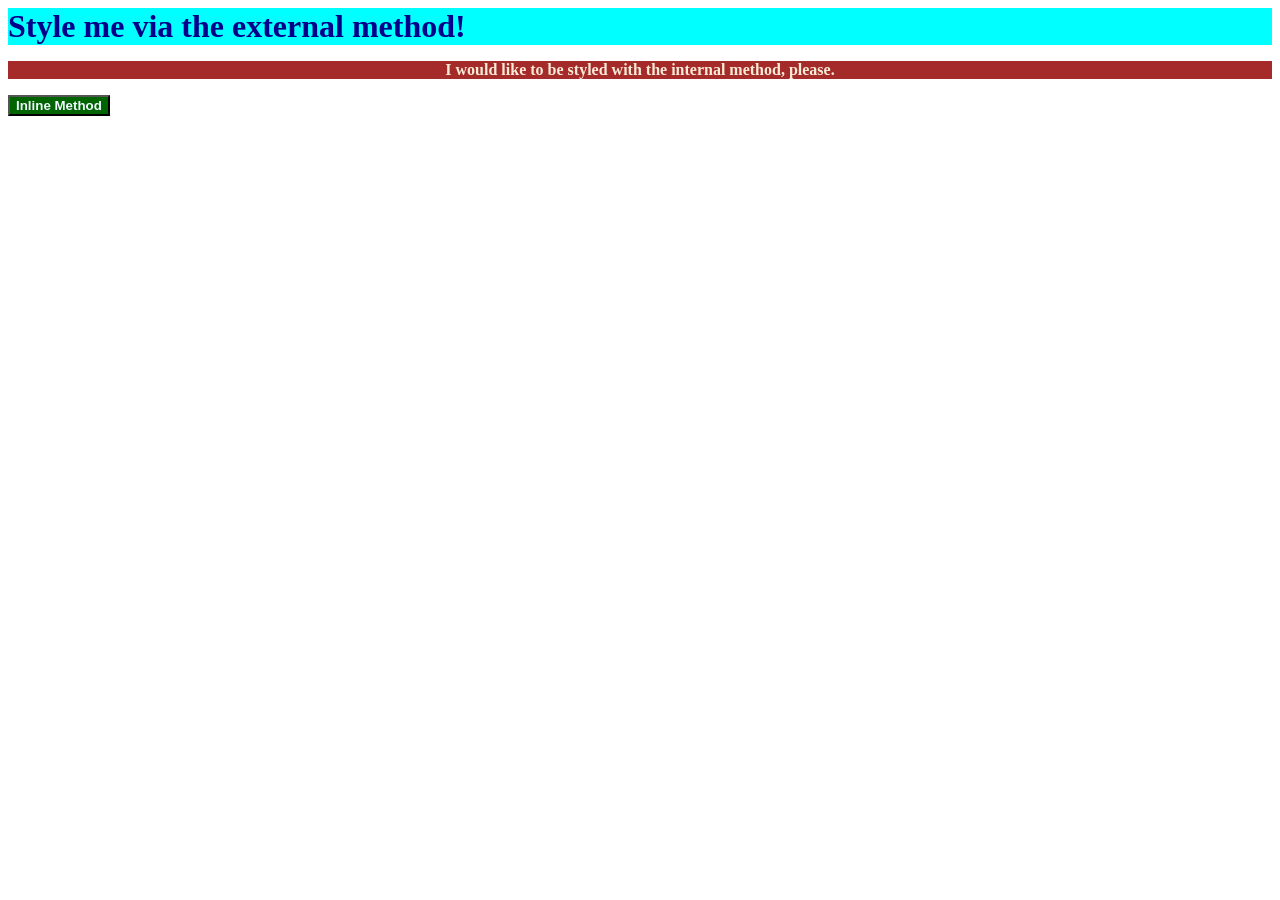
<file: foundations/intro-to-css/01-css-methods/index.html>
<!-- My solution -->
<!DOCTYPE html>
<html lang="en">
  <head>
    <meta charset="UTF-8">
    <meta http-equiv="X-UA-Compatible" content="IE=edge">
    <meta name="viewport" content="width=device-width, initial-scale=1.0">
    <title>Methods for Adding CSS</title>
    <!-- css external method -->
    <link rel="stylesheet" href="style.css">
  </head>
  <body>
    <div>Style me via the external method!</div>
    <!-- css internal method -->
    <style>
      p {
        font-weight: 900;
        text-align: center;
        background-color: brown;
        color: antiquewhite;
      }
    </style>
    <p>I would like to be styled with the internal method, please.</p>
    <!-- inline method -->
    <button style="color: aliceblue; font-weight: 900; background-color: darkgreen;">Inline Method</button>
  </body>
</html>
</file>
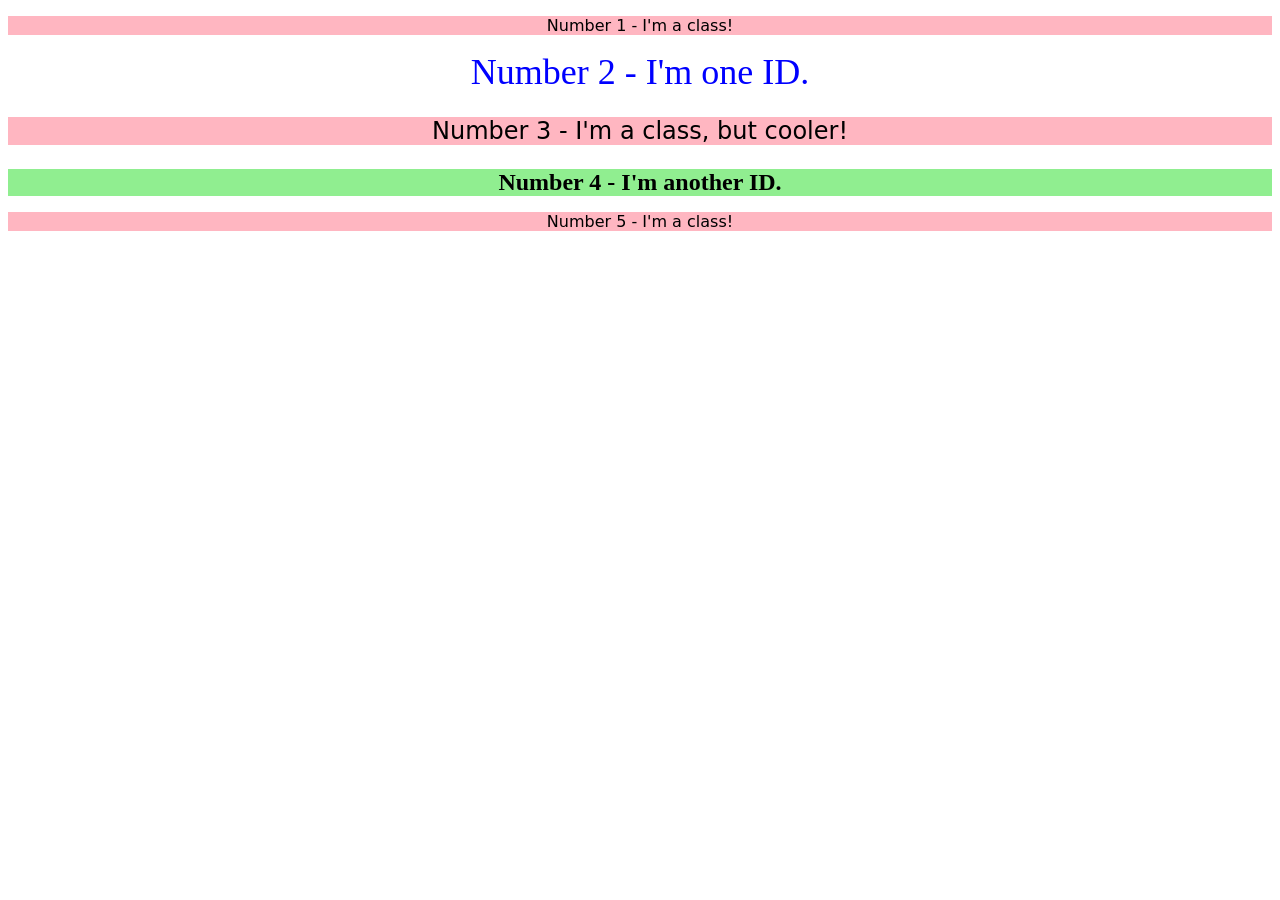
<file: foundations/intro-to-css/02-class-id-selectors/index.html>
<!DOCTYPE html>
<html lang="en">
  <head>
    <meta charset="UTF-8">
    <meta http-equiv="X-UA-Compatible" content="IE=edge">
    <meta name="viewport" content="width=device-width, initial-scale=1.0">
    <title>Class and ID Selectors</title>
    <link rel="stylesheet" href="style.css">
  </head>
  <body>
    <p class="odd">Number 1 - I'm a class!</p>
    <div id="even-one">Number 2 - I'm one ID.</div>
    <p class="odd two">Number 3 - I'm a class, but cooler!</p>
    <div id="even-two">Number 4 - I'm another ID.</div>
    <p class="odd" id="three">Number 5 - I'm a class!</p>
  </body>
</html>
</file>
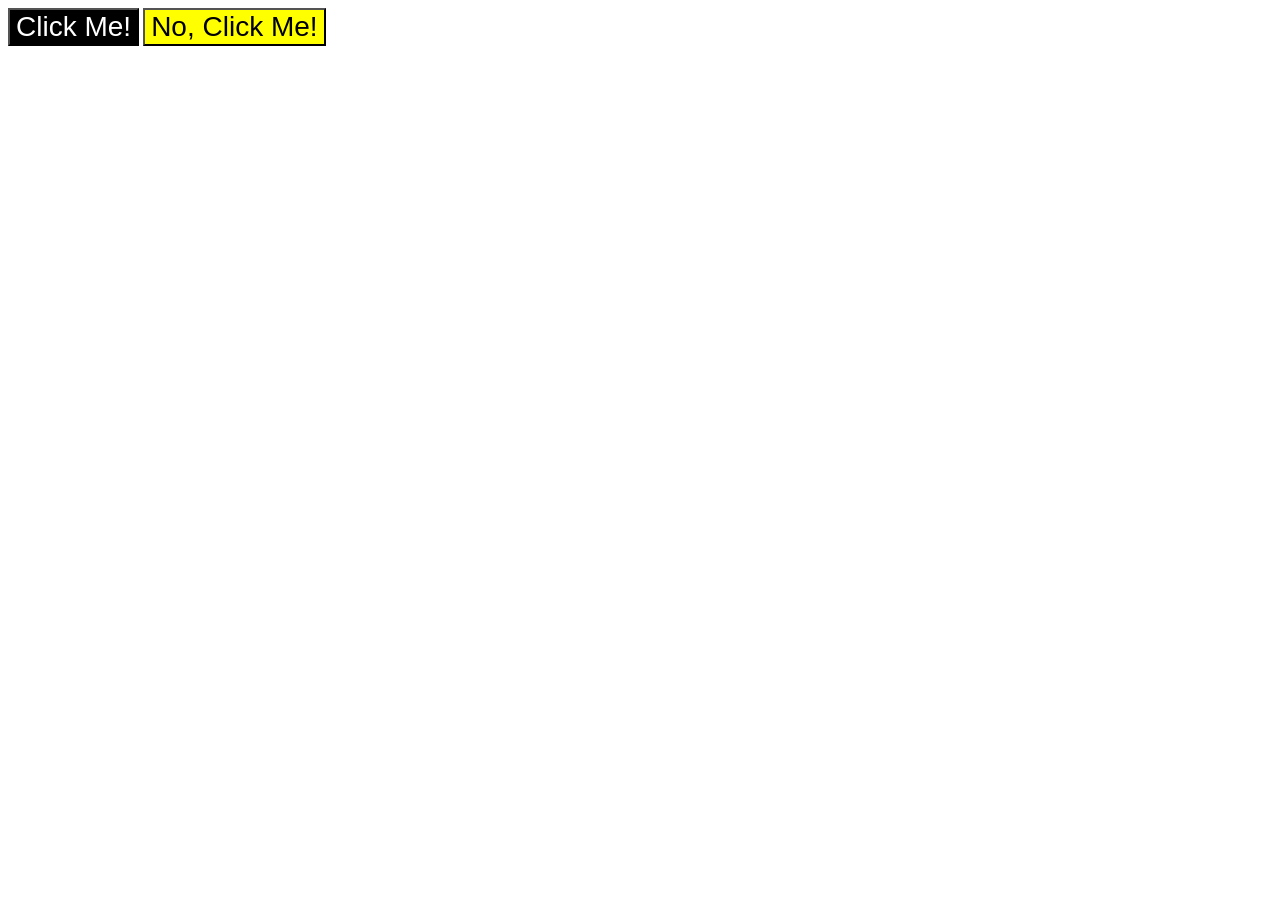
<file: foundations/intro-to-css/03-grouping-selectors/index.html>
<!DOCTYPE html>
<html lang="en">
  <head>
    <meta charset="UTF-8">
    <meta http-equiv="X-UA-Compatible" content="IE=edge">
    <meta name="viewport" content="width=device-width, initial-scale=1.0">
    <title>Grouping Selectors</title>
    <link rel="stylesheet" href="style.css">
  </head>
  <body>
    <button class="button-one">Click Me!</button>
    <button class="button-two">No, Click Me!</button>
  </body>
</html>
</file>
<file: foundations/intro-to-css/01-css-methods/style.css>
/* external method
type selector: div*/
div {
    font-size: xx-large;
    font-weight: bold;
    background-color: aqua;
    color: darkblue;
}
</file>
<file: foundations/intro-to-css/02-class-id-selectors/style.css>
/* Add CSS Styling */
.odd, .odd.two, .odd#three {
    font-family: 'Verdana', 'DejaVu Sans', sans-serif;
    background-color: lightpink;
}

.odd.two {
    font-size: 24px;
}

#even-one {
    font-size: 36px;
    color: blue;
}

#even-two {
    font-weight: bold;
    font-size: 24px;
    background-color: lightgreen;
}

/* Align text to center */
* {
    text-align: center;
}
</file>
<file: foundations/intro-to-css/03-grouping-selectors/style.css>
/* Add CSS Styling */

.button-one, .button-two{
    font-family: 'Helvetica', 'Times New Roman', sans-serif;
    font-size: 28px;
}

.button-one {
    background-color: black;
    color: white;
}

.button-two {
    background-color: yellow;
    color: black;
}
</file>
